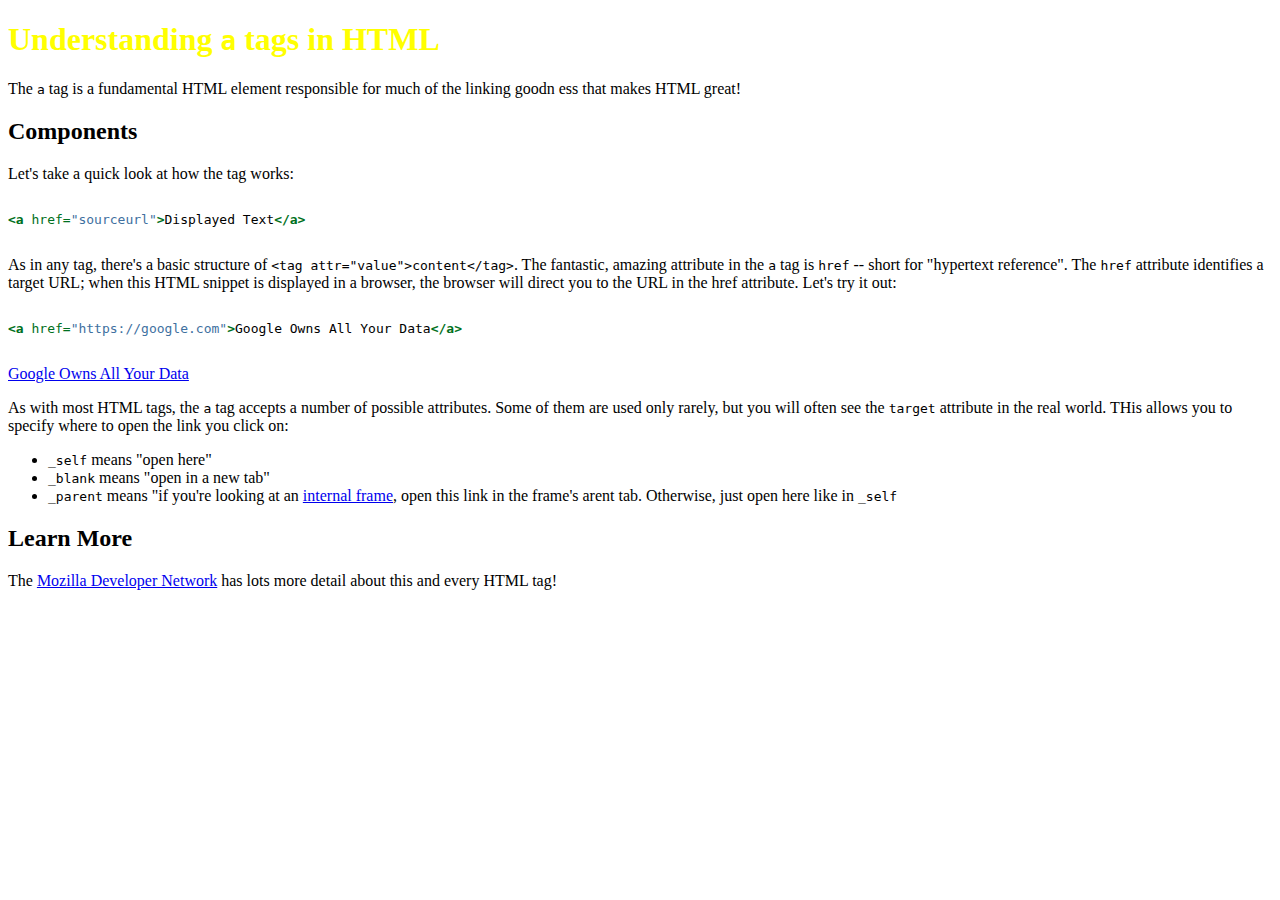
<file: index.html>
<!DOCTYPE html PUBLIC "-//W3C//DTD XHTML 1.0 Transitional//EN" "http://www.w3.org/TR/xhtml1/DTD/xhtml1-transitional.dtd">
<html xmlns="http://www.w3.org/1999/xhtml">
<head>
  <meta http-equiv="Content-Type" content="text/html; charset=utf-8" />
  <meta http-equiv="Content-Style-Type" content="text/css" />
  <meta name="generator" content="pandoc" />
  <title></title>
  <style type="text/css">code{white-space: pre;}</style>
  <style type="text/css">
div.sourceCode { overflow-x: auto; }
table.sourceCode, tr.sourceCode, td.lineNumbers, td.sourceCode {
  margin: 0; padding: 0; vertical-align: baseline; border: none; }
table.sourceCode { width: 100%; line-height: 100%; }
td.lineNumbers { text-align: right; padding-right: 4px; padding-left: 4px; color: #aaaaaa; border-right: 1px solid #aaaaaa; }
td.sourceCode { padding-left: 5px; }
code > span.kw { color: #007020; font-weight: bold; } /* Keyword */
code > span.dt { color: #902000; } /* DataType */
code > span.dv { color: #40a070; } /* DecVal */
code > span.bn { color: #40a070; } /* BaseN */
code > span.fl { color: #40a070; } /* Float */
code > span.ch { color: #4070a0; } /* Char */
code > span.st { color: #4070a0; } /* String */
code > span.co { color: #60a0b0; font-style: italic; } /* Comment */
code > span.ot { color: #007020; } /* Other */
code > span.al { color: #ff0000; font-weight: bold; } /* Alert */
code > span.fu { color: #06287e; } /* Function */
code > span.er { color: #ff0000; font-weight: bold; } /* Error */
code > span.wa { color: #60a0b0; font-weight: bold; font-style: italic; } /* Warning */
code > span.cn { color: #880000; } /* Constant */
code > span.sc { color: #4070a0; } /* SpecialChar */
code > span.vs { color: #4070a0; } /* VerbatimString */
code > span.ss { color: #bb6688; } /* SpecialString */
code > span.im { } /* Import */
code > span.va { color: #19177c; } /* Variable */
code > span.cf { color: #007020; font-weight: bold; } /* ControlFlow */
code > span.op { color: #666666; } /* Operator */
code > span.bu { } /* BuiltIn */
code > span.ex { } /* Extension */
code > span.pp { color: #bc7a00; } /* Preprocessor */
code > span.at { color: #7d9029; } /* Attribute */
code > span.do { color: #ba2121; font-style: italic; } /* Documentation */
code > span.an { color: #60a0b0; font-weight: bold; font-style: italic; } /* Annotation */
code > span.cv { color: #60a0b0; font-weight: bold; font-style: italic; } /* CommentVar */
code > span.in { color: #60a0b0; font-weight: bold; font-style: italic; } /* Information */
h1, h1 a {color: yellow;}
  </style>
</head>
<body>
<h1 id="understanding-a-tags-in-html">Understanding <code>a</code> tags in HTML</h1>
<p>The <code>a</code> tag is a fundamental HTML element responsible for much of the linking goodn ess that makes HTML great!</p>
<h2 id="components">Components</h2>
<p>Let's take a quick look at how the tag works:</p>
<div class="sourceCode"><pre class="sourceCode html"><code class="sourceCode html"><span class="kw">&lt;a</span><span class="ot"> href=</span><span class="st">&quot;sourceurl&quot;</span><span class="kw">&gt;</span>Displayed Text<span class="kw">&lt;/a&gt;</span></code></pre></div>
<p>As in any tag, there's a basic structure of <code>&lt;tag attr=&quot;value&quot;&gt;content&lt;/tag&gt;</code>. The fantastic, amazing attribute in the <code>a</code> tag is <code>href</code> -- short for &quot;hypertext reference&quot;. The <code>href</code> attribute identifies a target URL; when this HTML snippet is displayed in a browser, the browser will direct you to the URL in the href attribute. Let's try it out:</p>
<div class="sourceCode"><pre class="sourceCode html"><code class="sourceCode html"><span class="kw">&lt;a</span><span class="ot"> href=</span><span class="st">&quot;https://google.com&quot;</span><span class="kw">&gt;</span>Google Owns All Your Data<span class="kw">&lt;/a&gt;</span></code></pre></div>
<p><a href="https://google.com">Google Owns All Your Data</a></p>
<p>As with most HTML tags, the <code>a</code> tag accepts a number of possible attributes. Some of them are used only rarely, but you will often see the <code>target</code> attribute in the real world. THis allows you to specify where to open the link you click on:</p>
<ul>
<li><code>_self</code> means &quot;open here&quot;</li>
<li><code>_blank</code> means &quot;open in a new tab&quot;</li>
<li><code>_parent</code> means &quot;if you're looking at an <a href="https://developer.mozilla.org/en/docs/Web/HTML/Element/iframe">internal frame</a>, open this link in the frame's arent tab. Otherwise, just open here like in <code>_self</code></li>
</ul>
<h2 id="learn-more">Learn More</h2>
<p>The <a href="https://developer.mozilla.org/en/docs/Web/HTML/Element/a">Mozilla Developer Network</a> has lots more detail about this and every HTML tag!</p>
</body>
</html>
</file>
